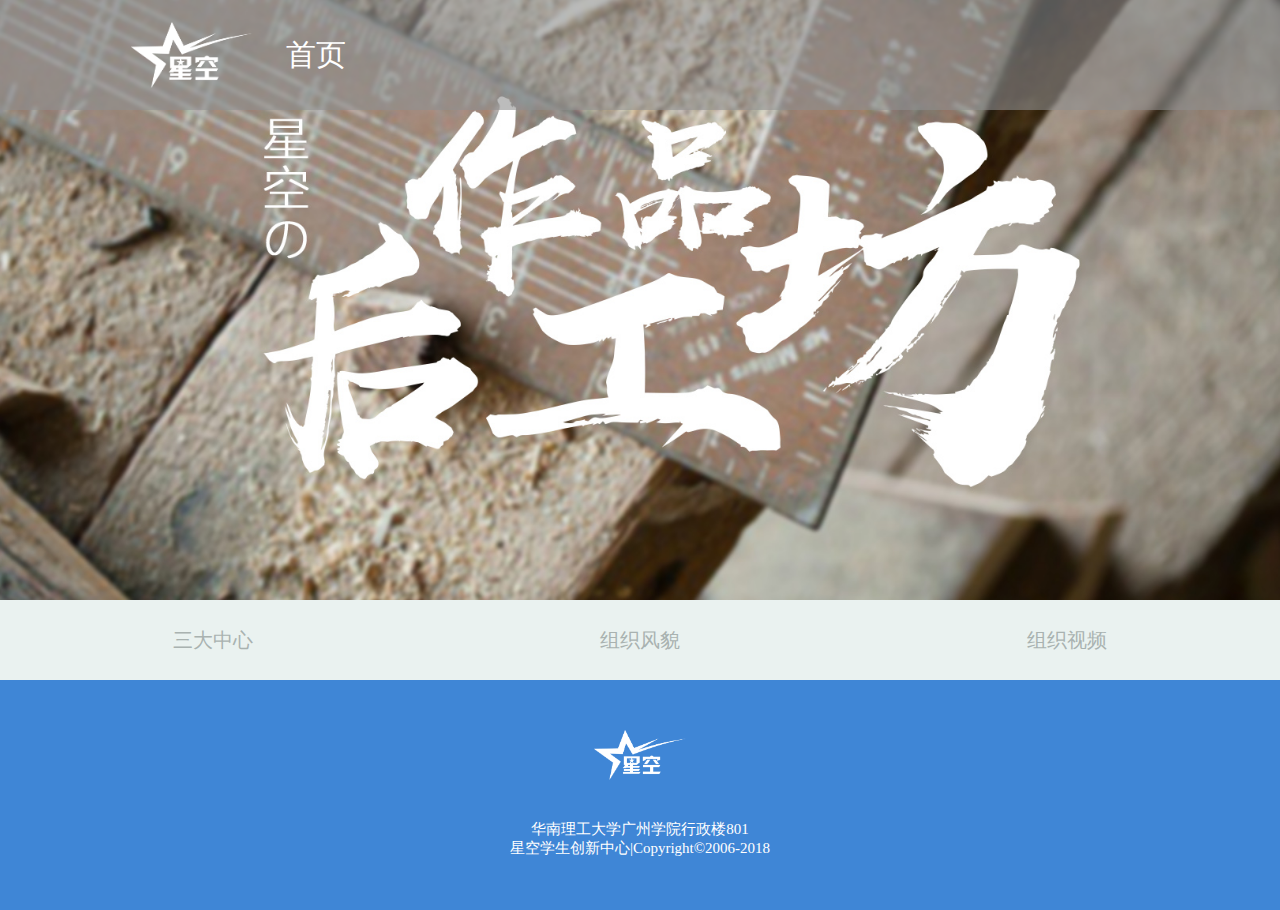
<file: index.html>
<!DOCTYPE html>
<html lang="en">
<head>
	<meta charset="UTF-8">
	<title>首页 | 星空作品后工坊</title>

	<link rel="stylesheet" type="text/css" href="css/home2.css">
	<link rel="stylesheet" type="text/css" href="css/headfoot.css">
</head>
<body>
	<header class="home">
		<a href="www.xignkong.us" class="ushref"></a>
		<nav id="nav">
			<a href="index.html" class="homebutton">首页</a>
		</nav>
	</header>

	<div class="banner">
		<div id="picList">
			<a href="javascript:void(0);" class="bannerpic pic1"></a>
		</div>
	</div>

	<article>
		<section class="first">
			<a href="sdzx.html" id="sdzx"  class="firstnav">三大中心</a>				
			<a href="zzfm.html" id="zzfm"  class="firstnav">组织风貌</a>
			<a href="zzsp.html" id="zzsp"  class="firstnav">组织视频</a>
		</section>
		<section class="sub" id="sub"></section>
	</article>

	<footer class="homefoot">
		<div class="uslogo"></div>
		<div class="copyright">
			<p>华南理工大学广州学院行政楼801</p>
			<p>星空学生创新中心|Copyright&copy2006-2018</p>
		</div>
	</footer>

	<script type="text/javascript" src="js/jquery-3.2.0.js"></script>
	<script type="text/javascript" src="js/index2.js"></script>
</body>
</html>
</file>
<file: css/home2.css>
@charset "utf-8";

/**
  * @created: 2018.07
  * @author: kidultyx
  * @version: 3
  * @desc: 后工坊首页
  */

* {
	margin: 0;
	padding: 0;
	font-family: HanYiFont;
}
html ,
body {
	width: 100%;
	height: 100%;
}
a {
	text-decoration: none;
}

footer {
	width: 100%;
	background-color: rgb(63,134,214);
}

.banner #picList {
	width: 100%;
	height: 600px;
}
.banner #picList .bannerpic {
	position: absolute;
	top: 0;
	left: 0;
	display: block;
	width: 100%;
	min-width: 920px;
	height: 600px;
	background-size: cover;
	background-position: center;
	background-repeat: no-repeat;
}
.banner #picList .pic1 {
	background-image: url(../image/banner.jpg);
}

article ,
header ,
footer {
	min-width: 920px;
}

@font-face {
	font-family: HanYiFont;
	src: url('../fonts/HYQiHeiY2-35W.otf');
}

.firstnav {
	background-color: #eaf2f0;
	color: #a9b2b0;
}
.overnav {
	background-color: #ced7d7;
	color: #4187d0;
}

.sub > a {
	display: inline-block;
	width: 33.3333%;
	height: 100%;
	float: left;
	font-size: 25px;
	text-align: center;
}
.subnav {
	background-color: #e2eae8;
	color: #7c8585;
}
.oversubnav {
	background-color: #d9e1df;
	color: #3e88da;
}

@media (max-width: 1000px) {
	.homefoot {
		padding: 120px 0;
		font-size: 35px;
	}
	.homefoot .uslogo {
		height: 100px;
	}
	.homefoot .copyright {
		margin-top: 80px;
		font-size: 25px;
	}
	.sub {
		display: none;
	}
	.first {
		height: 600px;
	}
	.first > a {
		display: block;
		width: 100%;
		height: 200px;
		line-height: 200px;
		float: left;
		font-size: 40px;
		text-align: center;
	}
	.first > a:nth-child(2) {
		border-width: 1px 0;
		border-style: solid;
		border-color: #000e32;
	}
}
@media screen and (min-width: 1000px) {
	.first {
		height: 80px;
	}
	.first > a {
	display: inline-block;
	width: 33.333%;
	height: 100%;
	line-height: 80px;
	float: left;
	font-size: 20px;
	text-align: center;
	}
	
}
</file>
<file: css/headfoot.css>
@charset "utf-8";

/**
  * @created: 2018.03
  * @author: kidultyx
  * @version: 1.2
  * @desc: 后工坊导航栏
  */


 /*home 首页*/
 /*other 其他分页*/
.home a,
.other a{
	display: inline-block;
	text-decoration: none;
}
.home ,
.other {
	width: 100%;
	font-family: HanYiFont;
}
.home {
	position: absolute;
	z-index: 9;
	height: 110px;
	background-color: rgba(143,143,143,.6);
}
.other {
	margin-bottom: 50px;
	height: 55px;
	background-color: rgb(63,134,214);
}
.ushref {
	margin-left: 10%;
	float: left;
	width: 10%;
	height: 100%;
	background-image: url(../image/whiteuslogo.png);
	background-size: auto 60%;
	background-position: center;
	background-repeat: no-repeat;
}
nav {
	margin-left: 30px;
	float: left;
	width: 50%;
	height: 100%;
}
nav>a {
	margin-right: 15px;
	height: 100%;
	text-align: center;
	color: rgb(255,255,255);
}
.home nav>a {
	font-size: 30px;
	line-height: 110px;
}
.other nav>a {
	font-size: 19px;
	line-height: 55px;
}

/* 尾栏 */

footer {
	padding: 50px 0 30px 0;
	background-color: rgb(63,134,214);
	font-family: HanYiFont;
}
.uslogo{
	margin: 0 auto;
	width: 200px;
	height: 50px;
	background-image: url(../image/whiteuslogo.png);
	background-size: auto 100%;
	background-position: center;
	background-repeat: no-repeat;
}
.copyright{
	margin-top: 40px;
	width: 100%;
	height: 60px;
	font-size: 15px;
	color: rgb(255,255,255);
	text-align: center;
}
</file>
